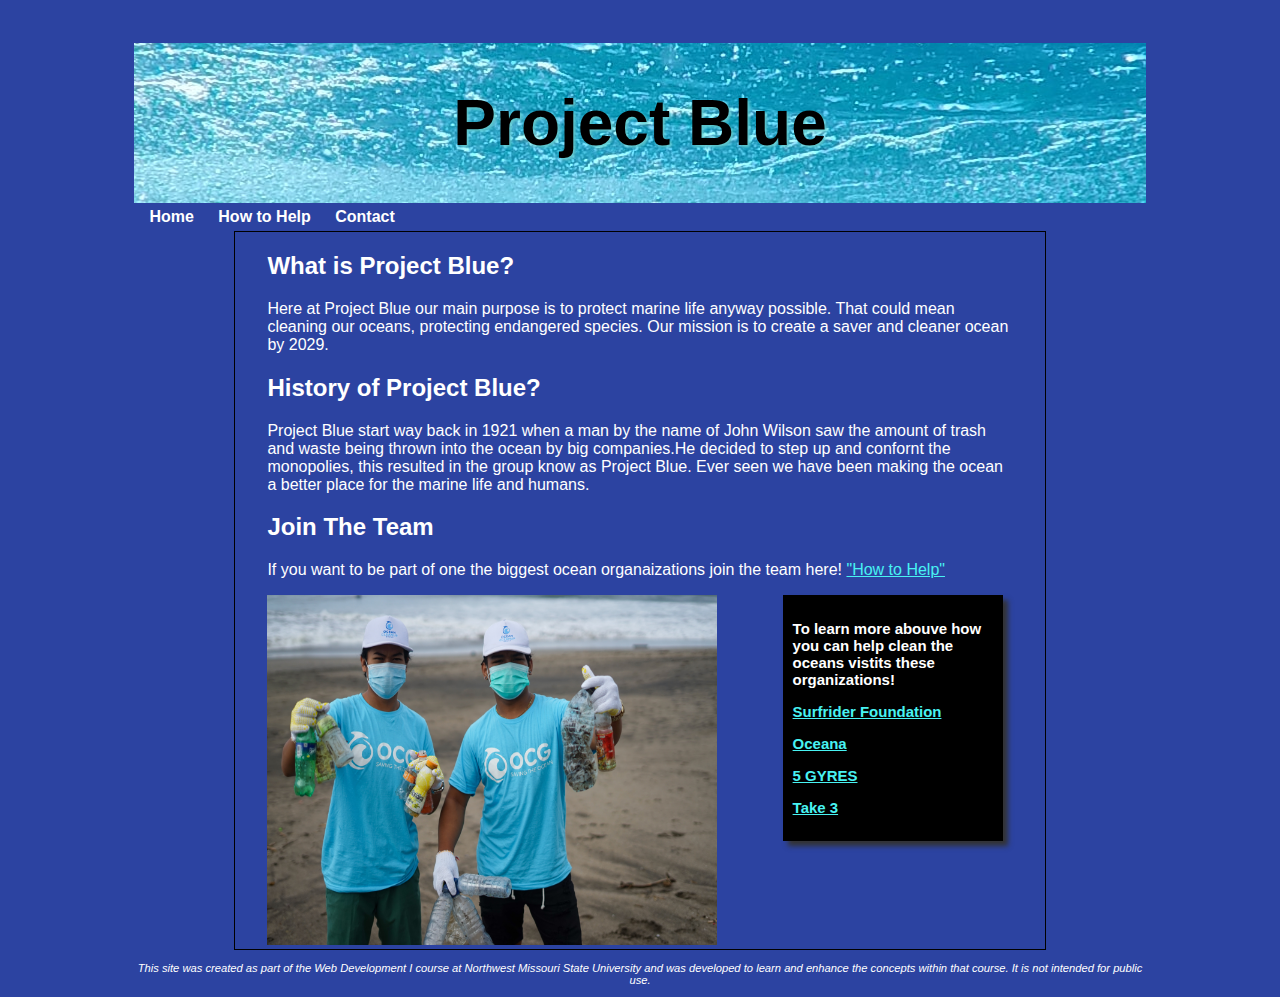
<file: index.html>
<!DOCTYPE html>
<html lang="en">
<head>
<title>Project Blue</title>
<meta charset="utf-8">
<link rel="stylesheet" href="style.css">
</head>
<body>
<div id="wrapper">
<header>
<h1>Project Blue</h1>
</header>
<nav>

<a href="index.html">Home</a>
<a href="howtohelp.html">How to Help</a> 
<a href="contact.html">Contact</a>
</nav>
<main>
<h2>What is Project Blue?</h2>
    <p>Here at Project Blue our main purpose is to protect marine life anyway possible. That could mean cleaning our oceans, protecting endangered species. Our mission is to create a saver and cleaner ocean by 2029.</p>
<h2>History of Project Blue?</h2>
    <p>Project Blue start way back in 1921 when a man by the name of John Wilson saw the amount of trash and waste being thrown into the ocean by big companies.He decided to step up and confornt the monopolies, this resulted in the group know as Project Blue. Ever seen we have been making the ocean a better place for the marine life and humans.</p>
<h2>Join The Team</h2>
    <p>If you want to be part of one the biggest ocean organaizations join the team here! <a href="howtohelp.html">"How to Help"</a>
    </p>
    <img src="cleanup.jpg" width="450" height="350" id="floatright" alt="Clean up">
<aside><h3>To learn more abouve how you can help clean the oceans vistits these organizations!</h3>
    <a href="https://www.surfrider.org/"><h3>Surfrider Foundation</h3></a>
    <a href="https://oceana.org/"><h3>Oceana</h3></a>
    <a href="https://www.5gyres.org/"><h3>5 GYRES</h3></a>
    <a href="https://www.take3.org/"><h3>Take 3</h3></a>
    </aside>
</main>
<footer>
<p>This site was created as part of the Web Development I course at Northwest Missouri State University and was developed to learn and enhance the concepts within that course.  It is not intended for public use. </p>
</footer>
</div>
</body>
</html>
</file>
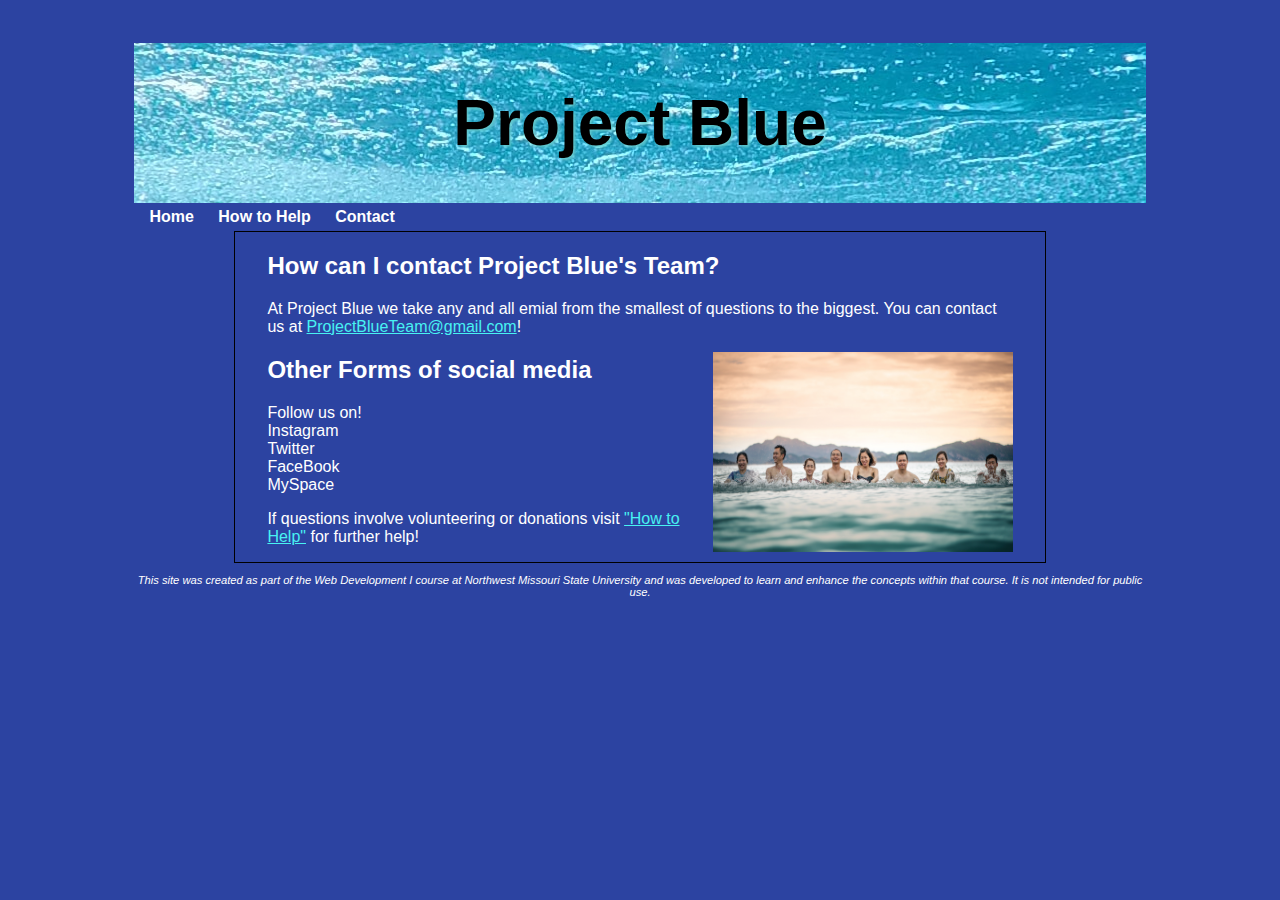
<file: contact.html>
<!DOCTYPE html>
<html lang="en">
<head>
<title>Project Blue</title>
<meta charset="utf-8">
<link rel="stylesheet" href="style.css">
</head>
<body>
<div id="wrapper">
<header>
<h1>Project Blue</h1>
</header>
<nav>

<a href="index.html">Home</a>
<a href="howtohelp.html">How to Help</a> 
<a href="contact.html">Contact</a>

</nav>
<main>
<h2>How can I contact Project Blue's Team?</h2>
    <p>At Project Blue we take any and all emial from the smallest of questions to the biggest. You can contact us at <a href="mailto:ProjectBlueTeam@gmail.com">ProjectBlueTeam@gmail.com</a>!</p>
      <img src="groupphoto.jpg" width="300" height="200" id="floatleft" alt="Clean up">
<h2>Other Forms of social media</h2>
    <p>Follow us on!<br>
        Instagram<br>
        Twitter<br>
        FaceBook<br>
        MySpace
    </p>
    <p>If questions involve volunteering or donations visit <a href="howtohelp.html">"How to Help"</a> for further help!</p>
</main>
<footer>
<P>This site was created as part of the Web Development I course at Northwest Missouri State University and was developed to learn and enhance the concepts within that course.  It is not intended for public use. </P>
</footer>
</div>
</body>
</html>
</file>
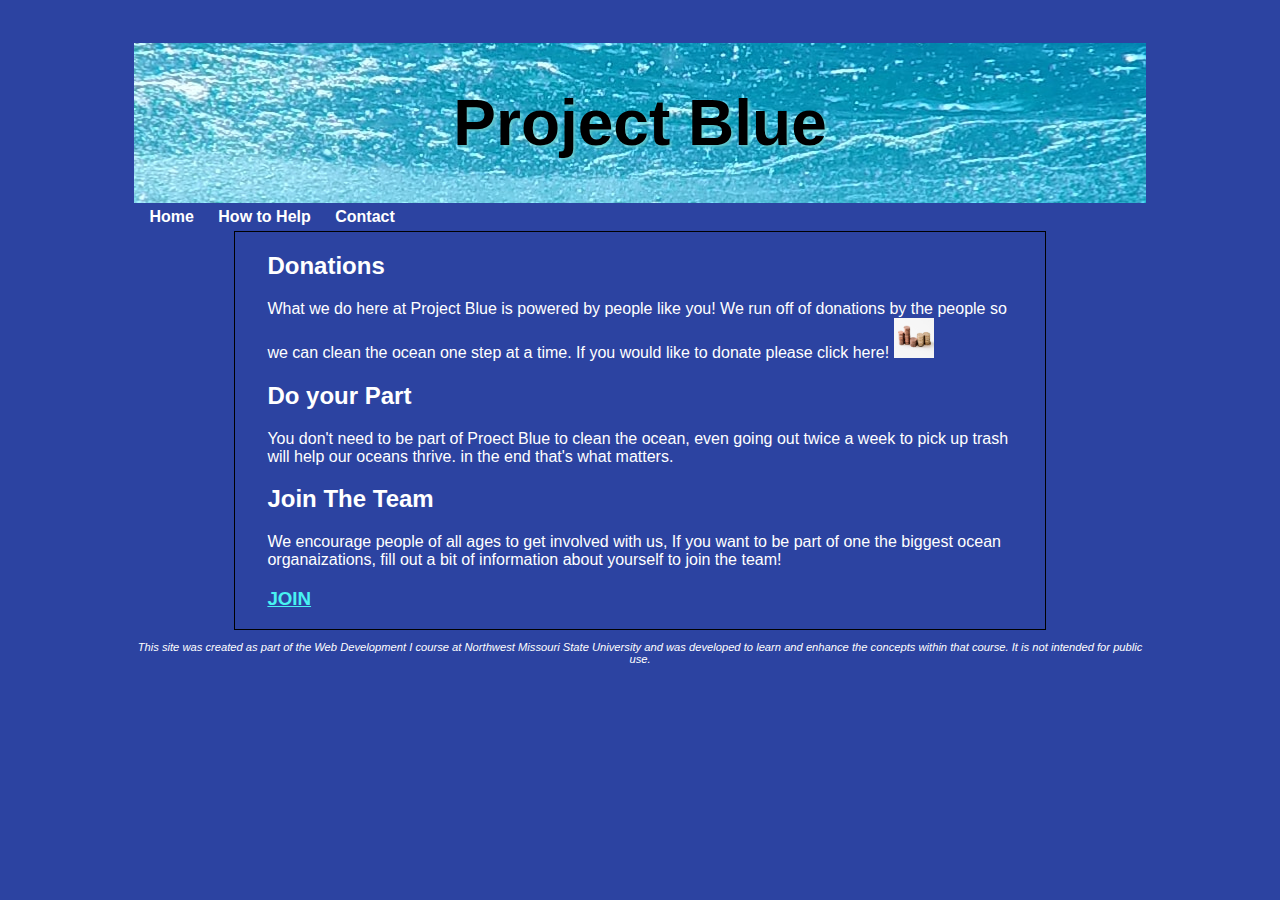
<file: howtohelp.html>
<!DOCTYPE html>
<html lang="en">
<head>
<title>Project Blue</title>
<meta charset="utf-8">
<link rel="stylesheet" href="style.css">
</head>
<body>
<div id="wrapper">
<header>
<h1>Project Blue</h1>
</header>
<nav>

<a href="index.html">Home</a>
<a href="howtohelp.html">How to Help</a> 
<a href="contact.html">Contact</a>

</nav>
<main>
<h2>Donations</h2>
    <p>What we do here at Project Blue is powered by people like you! We run off of donations by the people so we can clean the ocean one step at a time. If you would like to donate please click here! <img src="donate.jpg" width="40" height="40" id="floatright" alt="Clean up"usemap="#image_map"></p>
<h2>Do your Part</h2>
    <p>You don't need to be part of Proect Blue to clean the ocean, even going out twice a week to pick up trash will help our oceans thrive. in the end that's what matters.</p>
     <map name="donation_map">
    <area alt="Paypal" title="donation" href="https://www.paypal.com/us/home"
          coords="2,1,79,52" shape="rect">
    </map>
<h2>Join The Team</h2>
    <p>We encourage people of all ages to get involved with us, If you want to be part of one the biggest ocean organaizations, fill out a bit of information about yourself to join the team!<a href="https://www.surveymonkey.com/r/JTFGWWD"><h3>JOIN</h3></a>
</main>
<footer>
<p>This site was created as part of the Web Development I course at Northwest Missouri State University and was developed to learn and enhance the concepts within that course.  It is not intended for public use. </p>
</footer>
</div>
</body>
</html>
</file>
<file: style.css>
header, nav, main, footer { display: block; }
body { background-color: #2c43a1; 
      color: #ffffff ;
	  font-family: Verdana, Optima, sans-serif;
    
}
header { background-color: #000066;
       color: #F0F0F0;
	   background-image: url(underwater.jpg);
	   background-repeat: no-repeat;
	   background-position: center;
	   text-align: center;
}
h1 { line-height: 250%;
 	margin-bottom: 0;
	font-size: 4em;
	padding: 0em;
    text-shadow: 2px 2px 3px #64CACF;
    color: #000000;
    
}

nav { font-weight: bold;  
     padding: 5px;   
    
}
a {color: #48f2f2;}
nav ul { list-style-type: none; }
nav a { text-decoration: none; }
nav a:link { color: #ffffff; }
nav a:visited { color: #c9c1c5; }
nav a:hover { color: ##dbd3da; } 


nav a {padding: 10px;}
main { padding-left: 2em;
      padding-right: 2em;
	  margin-right: 100px;
      margin-left: 100px;
	  background-color: #2c43a1;
	  border: 1px solid #000000;
      

}
footer { font-size: .70em;
       font-style: italic;
	   text-align: center;
	   background-color: #2c43a1;
}
#wrapper { width: 80%;
           margin-right: auto;
		   margin-left: auto;
		   background-color: #2c43a1;
		   min-width: 960px;
           background-color: #2c43a1;
           max-width: 1200px;
}
#floatright {float: none;}
aside {
	 width: 200px;
	 background-color: #000000;
	 padding: 10px;
	 font-size: 80%;
	 box-shadow: 5px 5px 5px #333333;
     float: right;
     position: relative;
     top: 0px;
     margin-right: 10px;
	 }
#floatleft {float: right;}

@media only screen and (max-width: 760px){
    #container {min-width: auto;} 
    h1, h2, h3 {font-size: 80%}
    P, .news {font-size: 80%;}
    nav, nav ul, nav lu {padding: 10px;}
    nav li {display: block;}
    nav a {display: block;
            padding: 0.5em 0;
            border-bottom: 10px ridge #00005d:}
    img {display: none;}
</file>
